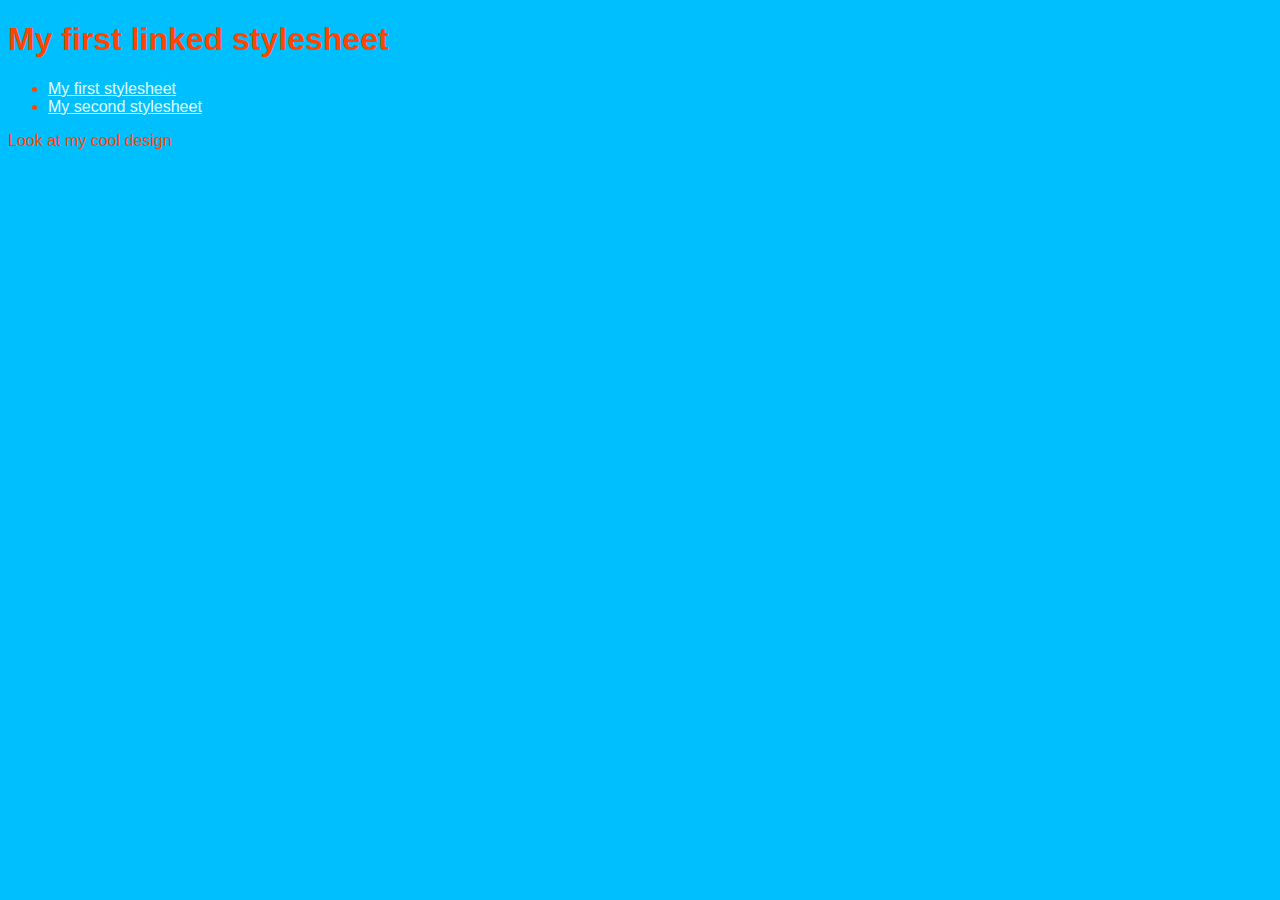
<file: Submission/index.html>
<!DOCTYPE html>
<html lang="en">
  <head>
    <meta charset="UTF-8" />
    <meta name="viewport" content="width=device-width, initial-scale=1.0" />
    <title>Cool design 1</title>
    <link rel="stylesheet" href="stylesheet1.css" />
  </head>
  <body>
    <h1>My first linked stylesheet</h1>
    <nav>
      <ul>
        <li><a href="index.html">My first stylesheet</a></li>
        <li><a href="index2.html">My second stylesheet</a></li>
      </ul>
    </nav>
    <p>Look at my cool design</p>
  </body>
</html>
</file>
<file: Submission/stylesheet1.css>
body {
    background: deepskyblue;
        color: orangered;
    font-family: Verdana, Helvetica, sans-serif;
}

a {
    color: lightcyan;
}
</file>
